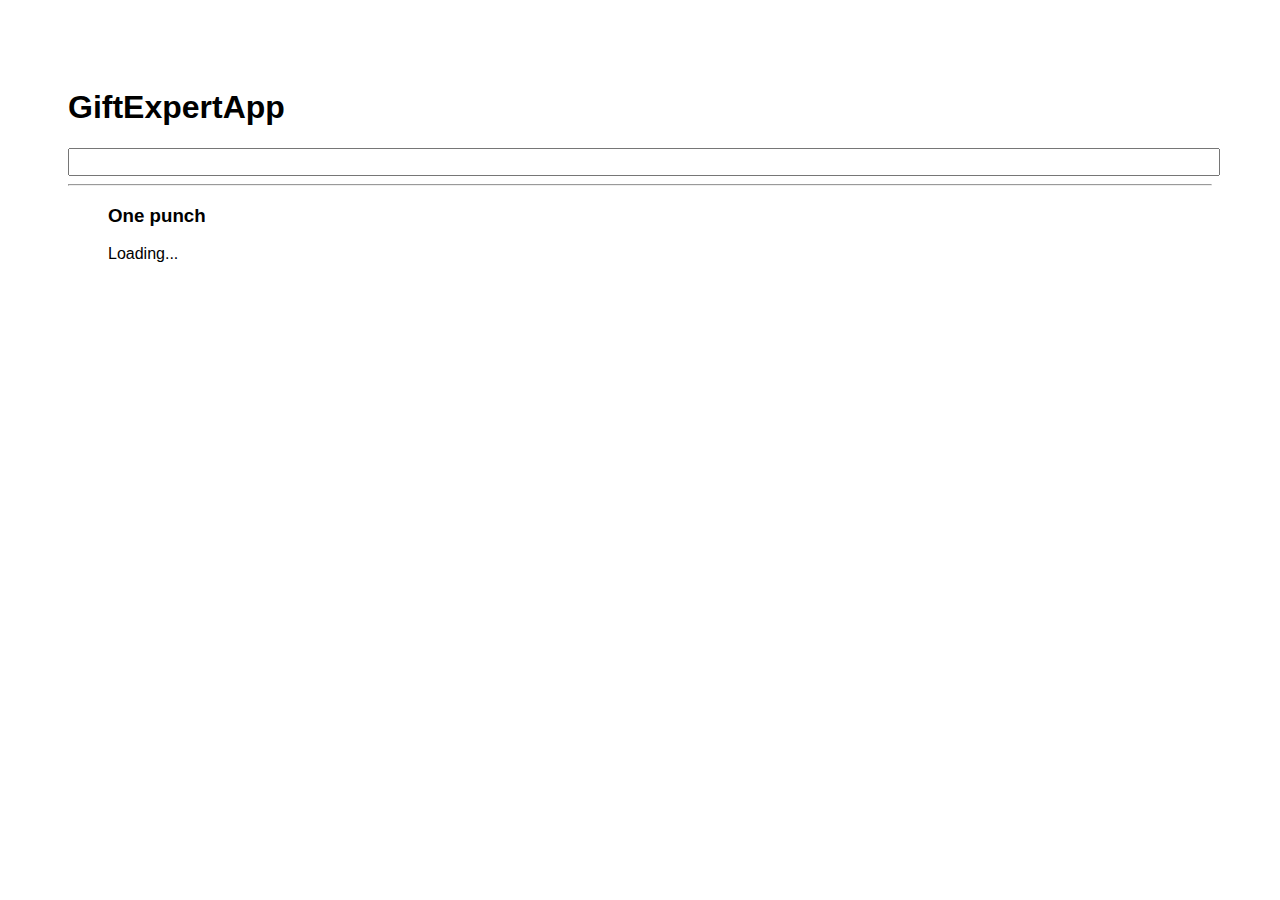
<file: docs/index.html>
<!DOCTYPE html>
<html lang="en">
  <head>
    <meta charset="utf-8" />
    <link rel="icon" href="./favicon.ico" />
    <meta name="viewport" content="width=device-width,initial-scale=1" />
    <meta name="theme-color" content="#000000" />
    <meta
      name="description"
      content="Web site created using create-react-app"
    />
    <link rel="apple-touch-icon" href="./logo192.png" />
    <link rel="manifest" href="./manifest.json" />
    <link
      rel="stylesheet"
      href="https://cdnjs.cloudflare.com/ajax/libs/animate.css/4.0.0/animate.min.css"
    />
    <title>Gif expert app</title>
    <link href="./static/css/main.1bb7b96f.chunk.css" rel="stylesheet" />
  </head>
  <body>
    <noscript>You need to enable JavaScript to run this app.</noscript>
    <div id="root"></div>
    <script>
      !(function (e) {
        function r(r) {
          for (
            var n, p, f = r[0], i = r[1], l = r[2], c = 0, s = [];
            c < f.length;
            c++
          )
            (p = f[c]),
              Object.prototype.hasOwnProperty.call(o, p) &&
                o[p] &&
                s.push(o[p][0]),
              (o[p] = 0);
          for (n in i)
            Object.prototype.hasOwnProperty.call(i, n) && (e[n] = i[n]);
          for (a && a(r); s.length; ) s.shift()();
          return u.push.apply(u, l || []), t();
        }
        function t() {
          for (var e, r = 0; r < u.length; r++) {
            for (var t = u[r], n = !0, f = 1; f < t.length; f++) {
              var i = t[f];
              0 !== o[i] && (n = !1);
            }
            n && (u.splice(r--, 1), (e = p((p.s = t[0]))));
          }
          return e;
        }
        var n = {},
          o = { 1: 0 },
          u = [];
        function p(r) {
          if (n[r]) return n[r].exports;
          var t = (n[r] = { i: r, l: !1, exports: {} });
          return e[r].call(t.exports, t, t.exports, p), (t.l = !0), t.exports;
        }
        (p.m = e),
          (p.c = n),
          (p.d = function (e, r, t) {
            p.o(e, r) ||
              Object.defineProperty(e, r, { enumerable: !0, get: t });
          }),
          (p.r = function (e) {
            "undefined" != typeof Symbol &&
              Symbol.toStringTag &&
              Object.defineProperty(e, Symbol.toStringTag, { value: "Module" }),
              Object.defineProperty(e, "__esModule", { value: !0 });
          }),
          (p.t = function (e, r) {
            if ((1 & r && (e = p(e)), 8 & r)) return e;
            if (4 & r && "object" == typeof e && e && e.__esModule) return e;
            var t = Object.create(null);
            if (
              (p.r(t),
              Object.defineProperty(t, "default", { enumerable: !0, value: e }),
              2 & r && "string" != typeof e)
            )
              for (var n in e)
                p.d(
                  t,
                  n,
                  function (r) {
                    return e[r];
                  }.bind(null, n)
                );
            return t;
          }),
          (p.n = function (e) {
            var r =
              e && e.__esModule
                ? function () {
                    return e.default;
                  }
                : function () {
                    return e;
                  };
            return p.d(r, "a", r), r;
          }),
          (p.o = function (e, r) {
            return Object.prototype.hasOwnProperty.call(e, r);
          }),
          (p.p = "/");
        var f = (this["webpackJsonpgif-expert-app"] =
            this["webpackJsonpgif-expert-app"] || []),
          i = f.push.bind(f);
        (f.push = r), (f = f.slice());
        for (var l = 0; l < f.length; l++) r(f[l]);
        var a = i;
        t();
      })([]);
    </script>
    <script src="./static/js/2.8f5b0e35.chunk.js"></script>
    <script src="./static/js/main.4a498ccc.chunk.js"></script>
  </body>
</html>
</file>
<file: docs/static/css/main.1bb7b96f.chunk.css>
*{font-family:Helvetica,Arial,sans-serif}body{padding:60px}input{color:grey;font-size:1.2rem;width:100%}.card-grid{display:flex;flex-direction:row;flex-wrap:wrap}.card{align-content:center;border:1px solid grey;border-radius:6px;overflow:hidden;margin-bottom:10px;margin-right:10px}.card p{padding:5px;text-align:center}.card img{max-height:170px}
/*# sourceMappingURL=main.1bb7b96f.chunk.css.map */
</file>
